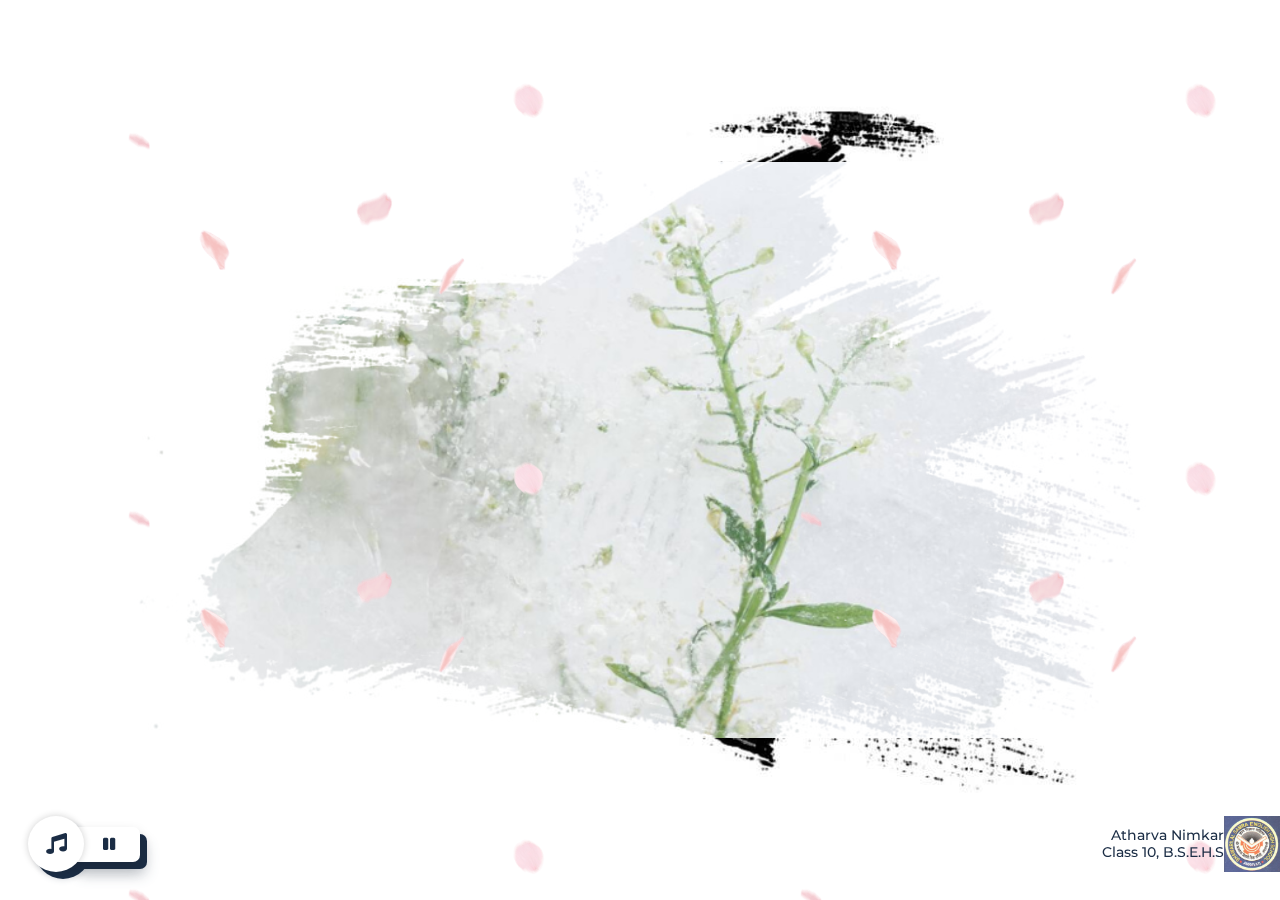
<file: index.html>
<!DOCTYPE html>
<html lang="en">

<head>
    <meta charset="UTF-8">
    <meta name="viewport" content="width=device-width, initial-scale=1.0">
    <link rel="preload" href="rukola.ttf" as="font" type="font/ttf" crossorigin >
    <link rel="stylesheet" href="https://fonts.googleapis.com/css2?family=Montserrat:wght@300;400;500;600;700;800;900&display=swap">
    <link rel="stylesheet" href="https://cdnjs.cloudflare.com/ajax/libs/font-awesome/5.15.1/css/all.min.css">
    <link rel="stylesheet" href="style.min.css">
    <link rel="shortcut icon" href="favicon.ico" type="image/x-icon">
    <title>Teachers Day</title>
</head>

<body>
    <section class="petal"></section>
    <main class="content">
        <section class="textBox">
            <h1>
                <span>Happy</span>
                <span>Teachers</span>
                <span>Day</span>
            </h1>
        </section>
        <section class="giftBox">
            <section class="gift">
                <span class="gift__ribbon-vertical"></span>
                <span class="gift__ribbon-horizontal"></span>
                <span class="gift__bow"></span>
            </section>
            <section class="book">
                <article class="page">
                    <section class="page__front cover">
                        <span class="cover__celeb">Celebrate</span>
                        <span class="cover__date">05/09</span>
                        <div class="cover__image"></div>
                    </section>
                    <section class="page__back">
                        <section class="sticky-note">
                            <span class="sticky-note__quote"></span>
                            <h3 class="sticky-note__text">To the world you may just</br>be a <b>TEACHER</b></br>but to your students</br>you are a <b>STAR</b></h3>
                            <span class="sticky-note__quote"></span>
                        </section>
                    </section>
                </article>
                <article class="page">
                    <section class="page__front">
                        <p>“A gifted teacher is not only prepared to meet the needs of today’s child, but is also prepared to foresee the hopes and dreams in every child’s future.”<br></p>
                        <p>- Robert John Meehan.</p>
                        
                    </section>
                    <section class="page__back">
                        <figure class="polaroid">
                            <img src="images/TDTU/library.jpg" alt="" class="polaroid__image">
                        </figure>
                        <figure class="polaroid">
                            <img src="images/TDTU/creative-language-center.jpg" alt="" class="polaroid__image">
                        </figure>
                    </section>
                </article>
                <article class="page">
                    <section class="page__front">
                    <p>All the efforts and hard work you have put in us to bring out the best in us can never be repaid in words. We are truly honoured to know you!</p>
                      <p>
Having you as my teacher makes me truly blessed. Thank you for helping me to be all I can be!</p>
                    </section>
                    <section class="page__back">
                        <p></p>
                    </section>
                </article>
              </section>
            <section class="confirm-dialog">
                <button class="button button--confirm">Open <i class="fas fa-check"></i></button>
                <button class="button button--cancel">Decline <i class="fas fa-times"></i><span
                        class="button__tooltip">Catch me if you can</span></button>
            </section>
        </section>
    </main>
    <section class="player">
        <i class="fas fa-music"></i>
        <section class="player__controls">
            <i class="fas fa-pause player__toggle"></i>
            <section class="player__process">
                <span class="player__process--current"></span>
            </section>
        </section>
    </section>
    <section class="popup">
        <section class="timeline">
             <section class="slider__container">
                <img src="images/thankyou.png" alt="" class="slider__item">
                <section class="slider__control">
                </section>
            </section>
        </section>
        <section class="slider">
            <section class="slider__container">
                <img src="images/thankyou.png" alt="" class="slider__item">
                <section class="slider__control">
                </section>
            </section>
        </section>
        <span class="popup__close">Close</span>
    </section>
    <footer>
        <div>
            <span id="icon-name" style="display: block;">Atharva Nimkar</span>
            <span style="display: block;">Class 10, B.S.E.H.S</span>
        </div>
        <img style="height: 4rem;" src="images/iconLogo.png" alt="ICON">
    </footer>
    <script src="script.js" defer></script>
</body>

</html>
</file>
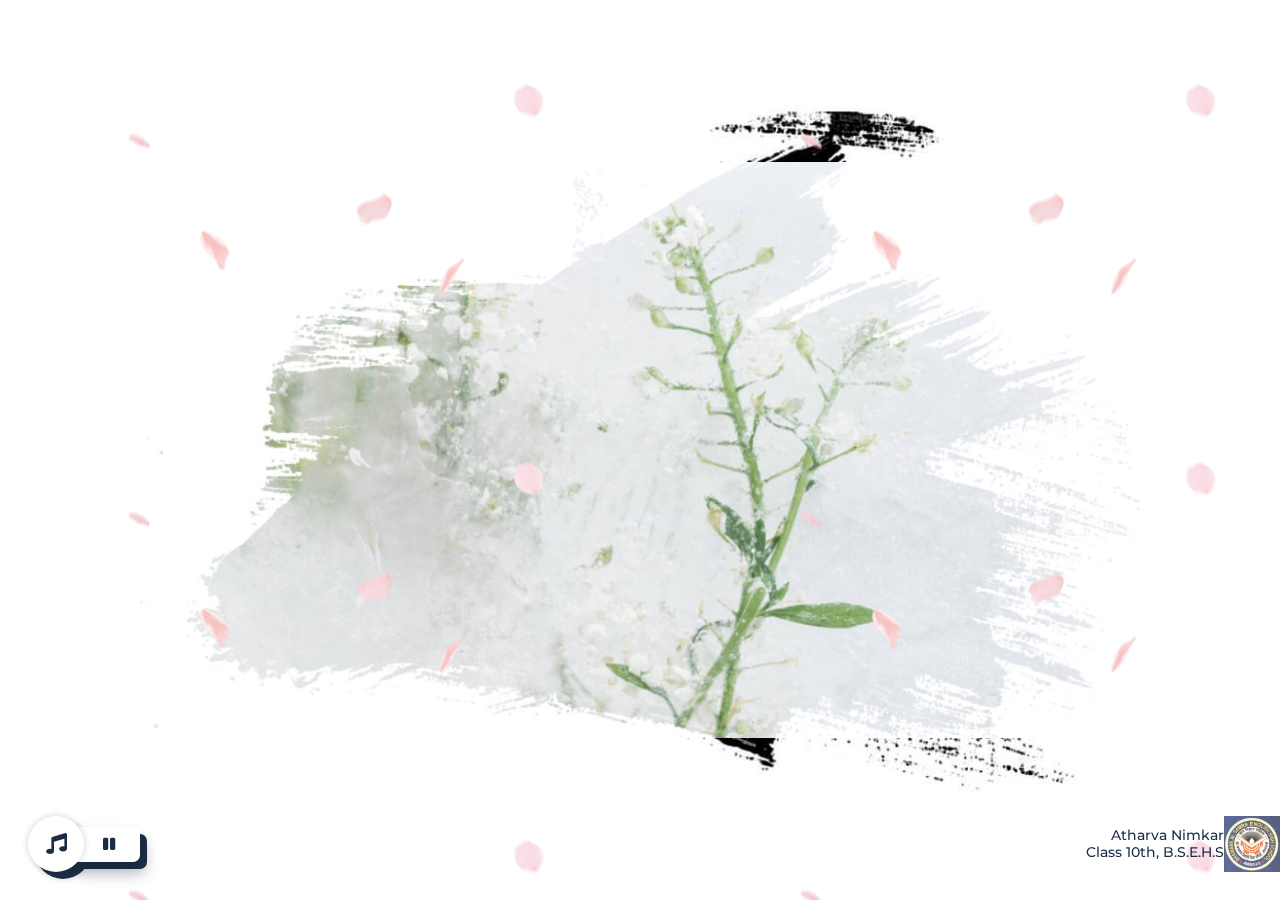
<file: try.html>
<!DOCTYPE html>
<html lang="en">

<head>
    <meta charset="UTF-8">
    <meta name="viewport" content="width=device-width, initial-scale=1.0">
    <link rel="preload" href="rukola.ttf" as="font" type="font/ttf" crossorigin >
    <link rel="stylesheet" href="https://fonts.googleapis.com/css2?family=Montserrat:wght@300;400;500;600;700;800;900&display=swap">
    <link rel="stylesheet" href="https://cdnjs.cloudflare.com/ajax/libs/font-awesome/5.15.1/css/all.min.css">
    <link rel="stylesheet" href="style.min.css">
    <link rel="shortcut icon" href="favicon.ico" type="image/x-icon">
    <title>Teachers Day</title>
</head>

<body>
    <section class="petal"></section>
    <main class="content">
        <section class="textBox">
            <h1>
                <span>Happy</span>
                <span>Teachers</span>
                <span>Day</span>
            </h1>
        </section>
        <section class="giftBox">
            <section class="gift">
                <span class="gift__ribbon-vertical"></span>
                <span class="gift__ribbon-horizontal"></span>
                <span class="gift__bow"></span>
            </section>
            <section class="book">
                <article class="page">
                    <section class="page__front cover">
                        <span class="cover__celeb">Celebrate</span>
                        <span class="cover__date">05/09</span>
                        <div class="cover__image"></div>
                    </section>
                    <section class="page__back">
                        <section class="sticky-note">
                            <span class="sticky-note__quote"></span>
                            <h3 class="sticky-note__text">To the world you may just</br>be a <b>TEACHER</b></br>but to your students</br>you are a <b>STAR</b></h3>
                            <span class="sticky-note__quote"></span>
                        </section>
                    </section>
                </article>
                <article class="page">
                    <section class="page__front">
                        <p>“A gifted teacher is not only prepared to meet the needs of today’s child, but is also prepared to foresee the hopes and dreams in every child’s future.”<br></p>
                        <p>- Robert John Meehan.</p>
                        
                    </section>
                    <section class="page__back">
                        <figure class="polaroid">
                            <img src="images/TDTU/library.jpg" alt="" class="polaroid__image">
                        </figure>
                        <figure class="polaroid">
                            <img src="images/TDTU/creative-language-center.jpg" alt="" class="polaroid__image">
                        </figure>
                    </section>
                </article>
                <article class="page">
                    <section class="page__front">
                        <p>blank</p>
                    </section>
                    <section class="page__back">
                        <p></p>
                    </section>
                </article>
              </section>
            <section class="confirm-dialog">
                <button class="button button--confirm">Open <i class="fas fa-check"></i></button>
                <button class="button button--cancel">Decline <i class="fas fa-times"></i><span
                        class="button__tooltip">Catch me if you can</span></button>
            </section>
        </section>
    </main>
    <section class="player">
        <i class="fas fa-music"></i>
        <section class="player__controls">
            <i class="fas fa-pause player__toggle"></i>
            <section class="player__process">
                <span class="player__process--current"></span>
            </section>
        </section>
    </section>
    <section class="popup">
        <section class="timeline">
             <section class="slider__container">
                <img src="images/thankyou.png" alt="" class="slider__item">
                <section class="slider__control">
                </section>
            </section>
        </section>
        <section class="slider">
            <section class="slider__container">
                <img src="images/thankyou.png" alt="" class="slider__item">
                <section class="slider__control">
                </section>
            </section>
        </section>
        <span class="popup__close">Close</span>
    </section>
    <footer>
        <div>
            <span id="icon-name" style="display: block;">Atharva Nimkar</span>
            <span style="display: block;">Class 10th, B.S.E.H.S</span>
        </div>
        <img style="height: 4rem;" src="images/iconLogo.png" alt="ICON">
    </footer>
    <script src="script.js" defer></script>
</body>

</html>
</file>
<file: style.min.css>
.cover__image,body{background-position:center}.page,.petal,.textBox,footer{user-select:none}@font-face{font-family:Rukola;src:url(rukola.ttf);font-display:swap}*{margin:0;padding:0;box-sizing:border-box}html{font-size:18px}body{height:100vh;width:100vw;overflow:hidden;font-weight:300;font-family:Rukola;background-image:url(images/background.jpg),url(images/splash-1.jpg);background-size:80%,contain;background-repeat:no-repeat,no-repeat;background-blend-mode:screen;color:#1b2d45}.content,.petal{width:100%;height:100%}.petal{background-image:url(images/petal.png);background-repeat:repeat;background-size:48em 27rem;position:fixed;top:0;left:0;animation:falling 8s linear infinite;z-index:-999}.giftBox,.textBox h1 span{position:relative;opacity:0}.content{overflow:hidden;display:flex;justify-content:space-evenly;align-items:center}.slider,.textBox h1{flex-direction:column;display:flex}.textBox h1{font-size:8rem;align-items:center;line-height:10rem;font-weight:300;color:#181818}.textBox h1 span{left:-100%;animation:load-text .8s 1.2s ease forwards}.textBox h1 span:nth-child(2){color:#F44336;margin-bottom:-2rem;animation:load-text .8s 1.2s ease forwards,zoom-in-text .5s 2.5s ease forwards}.giftBox{animation:load-gift .8s .4s ease-out forwards}.gift{cursor:pointer;width:18rem;height:24rem;transform-style:preserve-3d;transform:translate(5%,0);box-shadow:-2rem 2rem .5rem rgba(24,24,24,.5);perspective:2000px;background-color:#F44336;will-change:transform}.gift::before{content:"";width:1.5rem;height:100%;background-color:#D32F2F;position:absolute;top:0;right:100%;transform-origin:right;transform:skewY(-45deg)}.gift::after{content:"";height:1.5rem;width:100%;background-color:#BA000D;position:absolute;top:100%;left:0;transform-origin:top;transform:skewX(-45deg)}.gift__ribbon-vertical{height:100%;width:1.5rem;background-color:#FFC107;position:absolute;top:0;left:30%}.gift__ribbon-vertical::before{content:"";height:1.5rem;width:100%;background-color:#FFA000;position:absolute;top:100%;right:0;transform-origin:top;transform:skewX(-45deg);z-index:1}.book,.slider__button{z-index:-1;cursor:pointer}.gift__ribbon-horizontal{width:100%;height:1.5rem;background-color:#FFC107;position:absolute;top:25%;left:0}.gift__ribbon-horizontal::before{content:"";width:1.5rem;height:100%;background-color:#FFEB3B;position:absolute;top:0;right:100%;transform-origin:right;transform:skewY(-45deg)}.gift__bow{background-color:#FFC107;width:1.5rem;height:1.5rem;position:absolute;top:25%;left:30%;box-shadow:0 0 .5rem #181818}.gift__bow::before{content:"";height:100%;border-right:1rem solid #FFC107;border-top:.5rem solid transparent;border-bottom:.5rem solid transparent;transform:translate(0,-.5rem);position:absolute;top:0;left:100%;filter:drop-shadow(.5rem 0 1rem #000)}.gift__bow::after{content:"";height:100%;border-left:1rem solid #FFC107;border-top:.5rem solid transparent;border-bottom:.5rem solid transparent;transform:translate(0,-.5rem);position:absolute;top:0;right:100%;filter:drop-shadow(-.5rem 0 1rem #000)}.book{background-color:#fff;position:absolute;top:0;left:0;opacity:0;width:18rem;height:24rem;transform-style:preserve-3d;perspective:1500px;will-change:transform,z-index;border-right:1px solid #e9ecef;border-top:1px solid #e9ecef}.book::before{z-index:1;content:"";width:.5rem;height:100%;background-color:#dee2e6;position:absolute;top:0;right:100%;transform-origin:right;transform:skewY(-45deg)}.book::after{content:"";height:.5rem;width:100%;background-color:#ced4da;position:absolute;top:100%;left:0;transform-origin:top;transform:skewX(-45deg)}.page,.page__back,.page__front{background-color:#fff;height:100%;top:0;left:0;position:absolute}.book--open{animation:unbox-book 3s 1s forwards,open-book 1s ease forwards!important}.book--close{animation:unbox-book 3s 1s forwards,close-book 1s ease forwards!important}.page{width:100%;transform-origin:left;transform-style:preserve-3d;transition:.5s ease-in}.page__back,.page__front{width:100%}.page__back{transform:rotateY(180deg);background:#e9ecef}.page:last-child::before{content:"";width:.5rem;height:100%;position:absolute;top:0;right:100%;background:linear-gradient(-45deg,transparent 33.3%,#e9ecef 33.33%,#e9ecef 66.6%,transparent 66.66%),linear-gradient(45deg,transparent 33.33%,#e9ecef 33.33%,#e9ecef 66.66%,transparent 66.66%);background-size:2rem 1rem}.page.tearThePage{z-index:99!important;transform-origin:center;animation:tear-the-page 4s ease forwards}.page.tearThePage .page__back{background:#e9ecef!important}.page:not(:first-child) .page__front{padding:1rem 1rem 0 4rem}.page:not(:first-child) .page__front>*{opacity:0;transition:.2s;font-size:1.5rem;line-height:2.2rem}.page:not(:first-child) .page__front>:not(:last-child){margin-bottom:.8rem}.page:not(:first-child) .page__front::before{content:"";width:1px;height:100%;position:absolute;top:0;left:3rem;background-color:#e9ecef}.page:not(:first-child) .page__back{background:url(images/TDTU/logo.png) center no-repeat,center no-repeat #e9ecef;background-size:60%}.page--flip{transform:rotateY(-180deg)}.cover{display:flex;align-items:center;color:#181818;flex-direction:column}.cover::after,.cover::before{content:"";border:.4rem solid transparent;width:1rem;height:1.5rem;position:absolute}.cover::before{border-top-color:#5390d9;border-right-color:#5390d9;top:.5rem;right:.5rem}.cover::after{border-bottom-color:#5390d9;border-left-color:#5390d9;bottom:.5em;left:.5rem}.cover__celeb{margin-top:2.5rem;font-size:2rem;line-height:2rem}.cover__date{font-size:5rem}.cover__image{top:50%;width:100%;height:50%;background-image:url(images/TDTU/tdtu.jpg);background-size:90%;background-repeat:no-repeat;position:absolute}.cover__image::before{content:"";background-image:url(images/splash.jpg);position:absolute;top:0;left:0;width:100%;height:100%;background-size:135%;background-repeat:no-repeat;background-position:center;mix-blend-mode:screen}.sticky-note{position:absolute;top:10%;left:50%;transform:translate(-50%,0);background-color:#fff8b7;width:12rem;height:12rem;display:flex;justify-content:space-between;align-items:center;flex-direction:column;padding:1rem;font-family:"Times New Roman",Times,serif;z-index:1;box-shadow:-.2rem .5rem .5rem rgba(24,24,24,.2)}.sticky-note__text{text-align:center;text-transform:uppercase;font-size:1.1rem;line-height:1.4rem;font-weight:400}.sticky-note__quote{border-top:1px solid #1b2d45;border-bottom:1px solid #1b2d45;width:100%;text-align:center;height:1.5rem;font-size:2rem;line-height:2rem}.sticky-note::before{content:"";font-size:1rem;text-align:center;line-height:2rem;width:5rem;height:2rem;left:10%;background-color:rgba(255,255,255,.6);position:absolute;top:0;transform:translate(0,-50%)}.button,.polaroid{background-color:#fff;position:absolute}.polaroid{width:8.8rem;height:6.6rem;padding:.5rem .5rem 1.5rem;box-shadow:0rem .5rem 1rem rgba(24,24,24,.2)}.polaroid__image{width:100%;height:100%;object-fit:cover}.polaroid:nth-child(1){top:1.5rem;left:1.5rem}.polaroid:nth-child(2){bottom:1.5rem;right:1.5rem}.confirm-dialog{margin-top:5rem;animation:load-dialog .5s 2s ease forwards;opacity:0}.button{width:7rem;height:3.2rem;border-radius:2rem;outline:0;letter-spacing:.05rem;text-transform:uppercase;font-size:.8rem;box-shadow:0 .5rem 1rem 0 rgba(24,24,24,.5);transition:.5s ease;cursor:pointer;font-family:Montserrat,sans-serif;font-weight:700;color:inherit}.button--confirm{z-index:1;border:.2rem solid #2cb67d}.button--confirm:hover{background-color:#2cb67d;border:.2rem solid #fff;color:#fff}.button--cancel{right:0;border:.2rem solid #F44336}.button__tooltip{position:absolute;bottom:100%;left:50%;transform:translate(-50%,-50%) scale(0);transform-origin:bottom;white-space:nowrap;font-weight:500;font-size:.7rem;line-height:1.8rem;background-color:#fff;padding:0 .8rem;border-radius:.5rem;filter:drop-shadow(0 .2rem .5rem rgba(24, 24, 24, .5));animation:show-tooltip .5s 3s ease forwards;transition:.5s}.popup__close,.slider__text{line-height:3rem;text-transform:uppercase;font-family:Montserrat,sans-serif}.button__tooltip::before{content:"";position:absolute;top:100%;left:50%;transform:translate(-50%,0);border:.5rem solid transparent;border-top-color:#fff}.unbox .gift{animation:unbox 4s forwards}.unbox .gift::before{animation:unbox-lid 4s ease-out forwards}.unbox .gift__ribbon-horizontal::before{animation:unbox-ribbon 4s ease-out forwards}.unbox .book{animation:unbox-book 3s 1s forwards}.unbox .confirm-dialog .button{animation:hide-dialog .5s ease-out forwards}.popup{opacity:0;visibility:hidden;position:fixed;top:0;left:0;width:100vw;height:100vh;background-color:#e9ecef;transition:1s}.popup__close{font-size:0;position:fixed;top:2rem;right:2rem;width:3rem;height:3rem;cursor:pointer;transition:.5s ease-in;text-align:center;font-weight:500}.popup__close:hover{font-size:.8rem}.popup__close:hover::before{top:0;transform:translate(-50%,-50%);height:.15rem}.popup__close:hover::after{top:100%;transform:translate(-50%,-50%);height:.15rem}.popup__close::after,.popup__close::before{content:"";position:absolute;width:100%;height:.2rem;border-radius:.3rem;background-color:#181818;top:50%;left:50%;transform:translate(-50%,-50%);transition:.5s;will-change:transform}.popup__close::before{transform:translate(-50%,-50%) rotate(-45deg)}.popup__close::after{transform:translate(-50%,-50%) rotate(45deg)}.slider{opacity:0;position:fixed;top:0;left:0;width:100vw;height:100vh;align-items:center;justify-content:space-evenly;background-color:#e9ecef}.slider__container{position:relative;width:40vw;height:30vw}.slider__item{object-fit:contain;position:absolute;left:50%;transform:translate(-50%,0);width:100%;height:100%;transition:.5s opacity}.slider__item:not(:first-child){opacity:0}.slider__button{position:absolute;top:50%;transform:translate(0,-50%);font-size:3rem;padding:.5rem 1rem;background-color:#fff;right:105%;box-shadow:.5rem .5rem #181818;transition:.5s ease-out}.slider__button:hover{color:#fff;background-color:#181818;box-shadow:none;transform:translate(.5rem,calc(-50% + .5rem))}.slider__button:hover.slider__button--next{transform:translate(-.5rem,calc(-50% + .5rem))}.slider__button--next{left:105%;right:auto;box-shadow:-.5rem .5rem #181818}.slider__text{display:flex;justify-content:center;align-items:center;font-weight:700;font-size:2rem;width:100%;color:#fff;filter:drop-shadow(.2rem .2rem #1b2d45)}.slider .text-list{height:3rem;overflow:hidden}.slider .text-list__container{color:#5390d9;padding-left:.5rem;display:flex;flex-direction:column;transition:.5s transform ease}.timeline{position:fixed;top:0;left:0;width:100vw;height:100vh;background-color:#e9ecef;display:flex;justify-content:space-between;align-items:center;padding:5vh 5vw}.timeline__item{position:relative;width:20vw;height:20vh}.timeline__item img{width:100%;height:100%;object-fit:contain}.timeline__item i{font-size:3.5rem;color:#2cb67d;position:absolute;top:50%;left:50%;transform:translate(-50%,-50%) scale(0);filter:drop-shadow(0 .5rem 0 #181818)}.timeline__item:not(:last-child)::after{content:"";position:absolute;top:50%;left:50%;transform:translateY(-50%);width:0;height:.3rem;background-image:linear-gradient(90deg,#181818 50%,transparent 50%,transparent);background-size:1rem 100%;z-index:-1}.player,footer{position:fixed;bottom:2rem}.showPopup{opacity:1;visibility:visible}.showPopup .slider{animation:show-slider .5s 10s forwards}.showPopup .timeline__item:nth-child(1)::after{animation:dotted 2s 2s forwards}.showPopup .timeline__item:nth-child(1) i{animation:checked .5s 1.5s forwards}.showPopup .timeline__item:nth-child(2)::after{animation:dotted 2s 4s forwards}.showPopup .timeline__item:nth-child(2) i{animation:checked .5s 3.5s forwards}.showPopup .timeline__item:nth-child(3)::after{animation:dotted 2s 6s forwards}.showPopup .timeline__item:nth-child(3) i{animation:checked .5s 5.5s forwards}.showPopup .timeline__item:nth-child(4) i{animation:checked .5s 7.5s forwards}.player{left:2rem;display:flex;align-items:center;justify-content:center;z-index:999;filter:drop-shadow(.5rem .5rem #1b2d45)}.player:hover .player__process{width:8rem;opacity:1}.player .fa-music{height:4rem;width:4rem;text-align:center;line-height:4rem;border-radius:2rem;font-size:1.5rem;background-color:#fff;cursor:pointer;animation:rotate-button 5s linear infinite;box-shadow:0 0 .5rem rgba(24,24,24,.2)}.player__controls{height:2.5rem;padding:0 1rem 0 1.5rem;transform:translateX(-1rem);box-shadow:0 .5rem 1rem rgba(24,24,24,.2);z-index:-1;background-color:#fff;border-radius:.5rem;display:flex;align-items:center;transition:1s ease}.player__toggle{cursor:pointer;width:2.5rem;height:2.5rem;line-height:2.5rem;text-align:center}.player__process{width:0;height:.3rem;background-color:#e9ecef;transition:.5s ease-in-out}.player__process--current{display:block;width:0;height:100%;background-color:#5390d9}@keyframes rotate-button{100%{transform:rotate(360deg)}}footer{right:0;display:flex;justify-content:flex-end;align-items:center;font-family:Montserrat,sans-serif}footer div{text-align:right;line-height:1.25;font-weight:500;font-size:1rem}@keyframes falling{0%{background-position:0 0}100%{background-position:-48em 27rem}}@keyframes load-gift{0%{opacity:1;transform:translate(0,200%)}100%{opacity:1;transform:translate(0,0)}}@keyframes load-text{100%{left:0;opacity:1}}@keyframes zoom-in-text{0%{transform:scale(1)}80%{transform:scale(1.6)}90%{transform:scale(1.4)}100%{transform:scale(1.5)}}@keyframes load-dialog{0%{opacity:0;transform:translate(100%,0)}80%{opacity:1;transform:translate(-20%,0)}100%{opacity:1;transform:translate(auto,auto)}}@keyframes hide-dialog{0%{transform:translate(0,0);opacity:1}100%{transform:translate(0,50%);opacity:0}}@keyframes show-tooltip{100%{transform:translate(-50%,-50%) scale(1)}}@keyframes unbox{10%{transform:translate(10%,-5%)}25%,75%{opacity:1;transform:rotate(-10deg) skewX(5deg) translate(10%,-5%);box-shadow:-3rem 3rem 1rem rgba(24,24,24,.5)}100%{opacity:0;transform:rotate(-10deg) skewX(5deg);box-shadow:none}}@keyframes unbox-lid{0%,100%{transform:skewY(-45deg);background-color:#D32F2F}25%,75%{transform:none;background-color:#F44336}}@keyframes unbox-ribbon{0%,100%{transform:skewY(-45deg);background-color:#FFEB3B}25%,75%{transform:none;background-color:#FFC107}}@keyframes unbox-book{0%{z-index:-1;opacity:0;transform:rotate(-10deg) skewX(5deg) translate(10%,-5%)}33.3%{z-index:-1;opacity:1;transform:rotate(-10deg) skewX(5deg) translate(-105%,-5%)}33.4%{z-index:1}66.6%{z-index:1;opacity:1;transform:rotate(-10deg) skewX(5deg) translate(10%,-5%);filter:none}100%{z-index:1;opacity:1;transform:rotate(-10deg) skewX(5deg);filter:drop-shadow(-1rem 1rem .5rem rgba(24, 24, 24, .5))}}@keyframes open-book{100%{transform:rotate(-10deg) skewX(5deg) translate(50%,0)}}@keyframes close-book{0%{transform:rotate(-10deg) skewX(5deg) translate(50%,0)}100%{transform:rotate(-10deg) skewX(5deg)}}@keyframes tear-the-page{25%{transform:translate(50%)}50%{transform:translate(50%) rotateY(-180deg)}100%{transform:rotateY(-180deg) scale(15)}}@keyframes show-slider{100%{opacity:1}}@keyframes dotted{100%{width:25vw}}@keyframes checked{80%{transform:translate(-50%,-50%) scale(1.2)}100%{transform:translate(-50%,-50%) scale(1)}}@media (max-width:1680px){html{font-size:14px}}@media (max-width:1024px){body{overflow-y:scroll;height:auto}.content{padding:4rem 0 8rem;flex-direction:column}.textBox{margin-bottom:4rem}.slider__text{flex-direction:column;text-align:center}@keyframes open-book{100%{transform:translate(50%,0)}}}@media (max-width:768px){html{font-size:12px}}@media (max-width:480px){html{font-size:10px}}@media (orientation:portrait){.timeline{flex-direction:column}.timeline__item:not(:last-child)::after{transform:translateX(-50%);width:.3rem;height:0;background-image:linear-gradient(#181818 50%,transparent 50%,transparent);background-size:100% 1rem}@keyframes dotted{100%{height:25vh}}}
</file>
